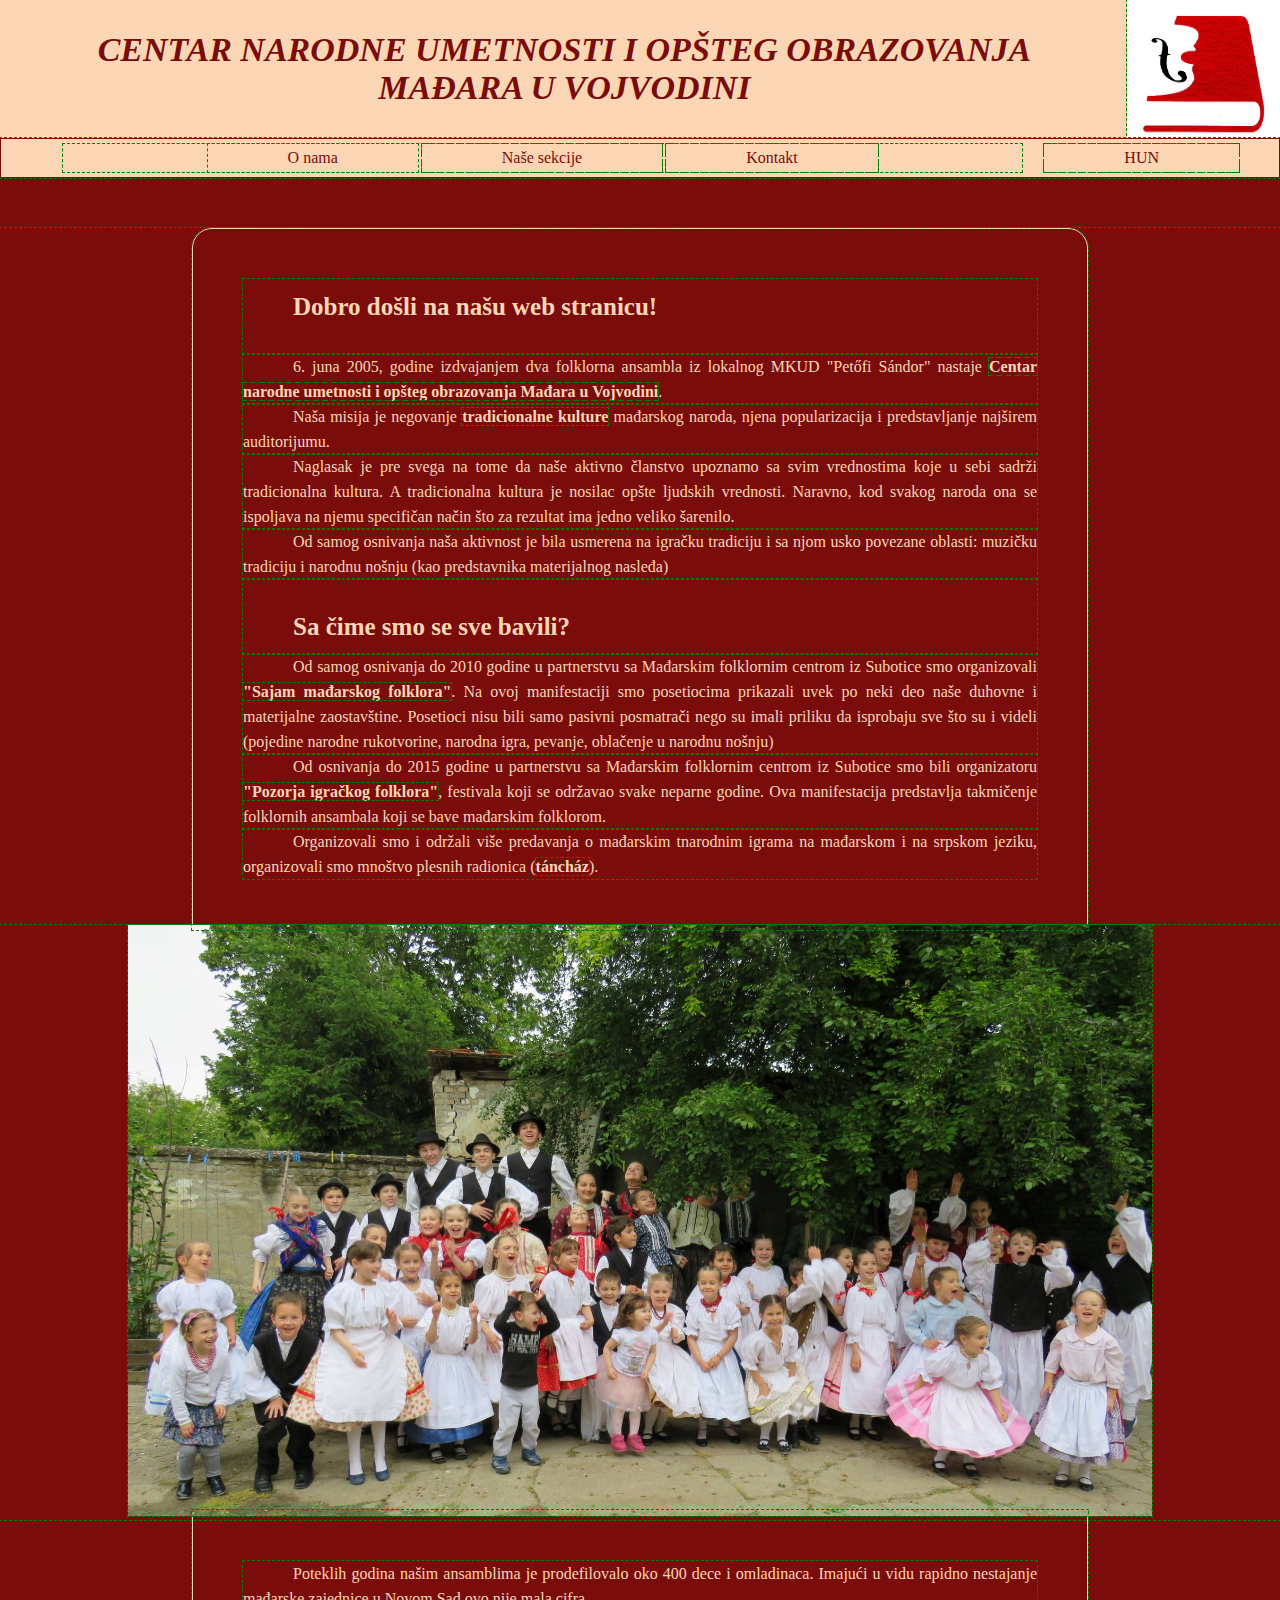
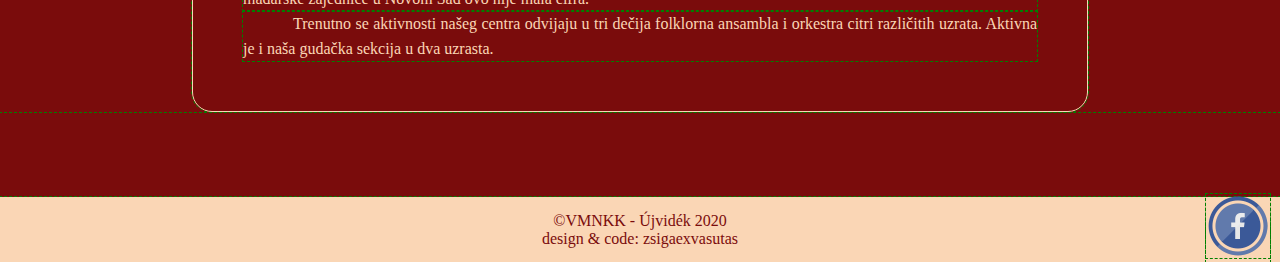
<file: HTML/index.html>
<!DOCTYPE html>
<html lang="sr">
<head>
    <meta charset="UTF-8">
    <meta name="viewport" content="width=device-width, initial-scale=1.0">
    
    <title>VMNKK</title>
    <link rel="stylesheet" href="../CSS/style.css" type="text/css">
    <link rel="icon" href="../Img/vmnkk_logo(2).png" type="image/png">
</head>

<body>
    <header>
        <div id="zaglavlje">
            <h1>CENTAR NARODNE UMETNOSTI I OPŠTEG OBRAZOVANJA MAĐARA U VOJVODINI</h1>
            <div id="logo">
                <img src="../Img/VMNKK_logo.jpg" width="87.5%" height="100%" alt="Logo">
            </div>
        </div>
    </header>

    <nav>
        <div id="meni">
            <ul>
                <li>O nama</li>
                <a href="sekcije.htm"><li>Naše sekcije</li></a>
                <a href="kontakt.html"><li>Kontakt</li></a>
            </ul>
        </div>
        <div id="jezici">
            <ul>
                <a href="HUpocetna.htm"><li>HUN</li></a>
            </ul>
        </div>
    </nav>

   <main>
       <section class="tekst">
           <h2>Dobro došli na našu web stranicu! </h2>
           <p>6. juna 2005, godine izdvajanjem dva folklorna ansambla iz lokalnog MKUD "Petőfi Sándor" nastaje <strong>Centar narodne umetnosti i opšteg obrazovanja Mađara u Vojvodini</strong>.</p>
           <p>Naša misija je negovanje <strong>tradicionalne kulture</strong> mađarskog naroda, njena popularizacija i predstavljanje najširem auditorijumu.</p>
           <p>Naglasak je pre svega na tome da naše aktivno članstvo upoznamo sa svim vrednostima koje u sebi sadrži tradicionalna kultura. A tradicionalna kultura je nosilac opšte ljudskih vrednosti. Naravno, kod svakog naroda ona se ispoljava na njemu specifičan način što za rezultat ima jedno veliko šarenilo.</p>
           <p>Od samog osnivanja naša aktivnost je bila usmerena na igračku tradiciju i sa njom usko povezane oblasti: muzičku tradiciju i narodnu nošnju (kao predstavnika materijalnog nasleđa)</p>
           <h3>Sa čime smo se sve bavili?</h3>
           <p>Od samog osnivanja do 2010 godine u partnerstvu sa Mađarskim folklornim centrom iz Subotice smo organizovali <strong>"Sajam mađarskog folklora"</strong>. Na ovoj manifestaciji smo posetiocima prikazali uvek po neki deo naše duhovne i materijalne zaostavštine. Posetioci nisu bili samo pasivni posmatrači nego su imali priliku da isprobaju sve što su i videli (pojedine narodne rukotvorine, narodna igra, pevanje, oblačenje u narodnu nošnju)</p>
           <p>Od osnivanja do 2015 godine u partnerstvu sa Mađarskim folklornim centrom iz Subotice smo bili organizatoru <strong>"Pozorja igračkog folklora"</strong>, festivala koji se održavao svake neparne godine. Ova manifestacija predstavlja takmičenje folklornih ansambala koji se bave mađarskim folklorom.</p>
           <p>Organizovali smo i održali više predavanja o mađarskim tnarodnim igrama na mađarskom i na srpskom jeziku, organizovali smo mnoštvo plesnih radionica (<strong>táncház</strong>).</p>
       </section>

        <section id="fotografija">
            <img src="../Img/Ewribady.jpg" width="80%" height="80%" alt="Posle nastupa u Bečeju">
        </section>

        <section class="tekst" id="donjiTekst">
           <p>Poteklih godina našim ansamblima je prodefilovalo oko 400 dece i omladinaca. Imajući u vidu rapidno nestajanje mađarske zajednice u Novom Sad ovo nije mala cifra.</p>
           <p>Trenutno se aktivnosti našeg centra odvijaju u tri dečija folklorna ansambla i orkestra citri različitih uzrata. Aktivna je i naša gudačka sekcija u dva uzrasta.</p>
       </section>
   </main>
   
   <footer>
       &copy;VMNKK - Újvidék 2020 <br>
       design & code: zsigaexvasutas
      <a href="https://www.facebook.com/Vajdas%C3%A1gi-Magyar-N%C3%A9pm%C5%B1v%C3%A9szeti-%C3%A9s-K%C3%B6zm%C5%B1vel%C5%91d%C3%A9si-K%C3%B6zpont-%C3%9Ajvid%C3%A9k-1656487981114997"><img src="../Img/iconfinder_Facebook_483484.png" alt="FB"></a> 
   </footer>
</body>
</html>
</file>
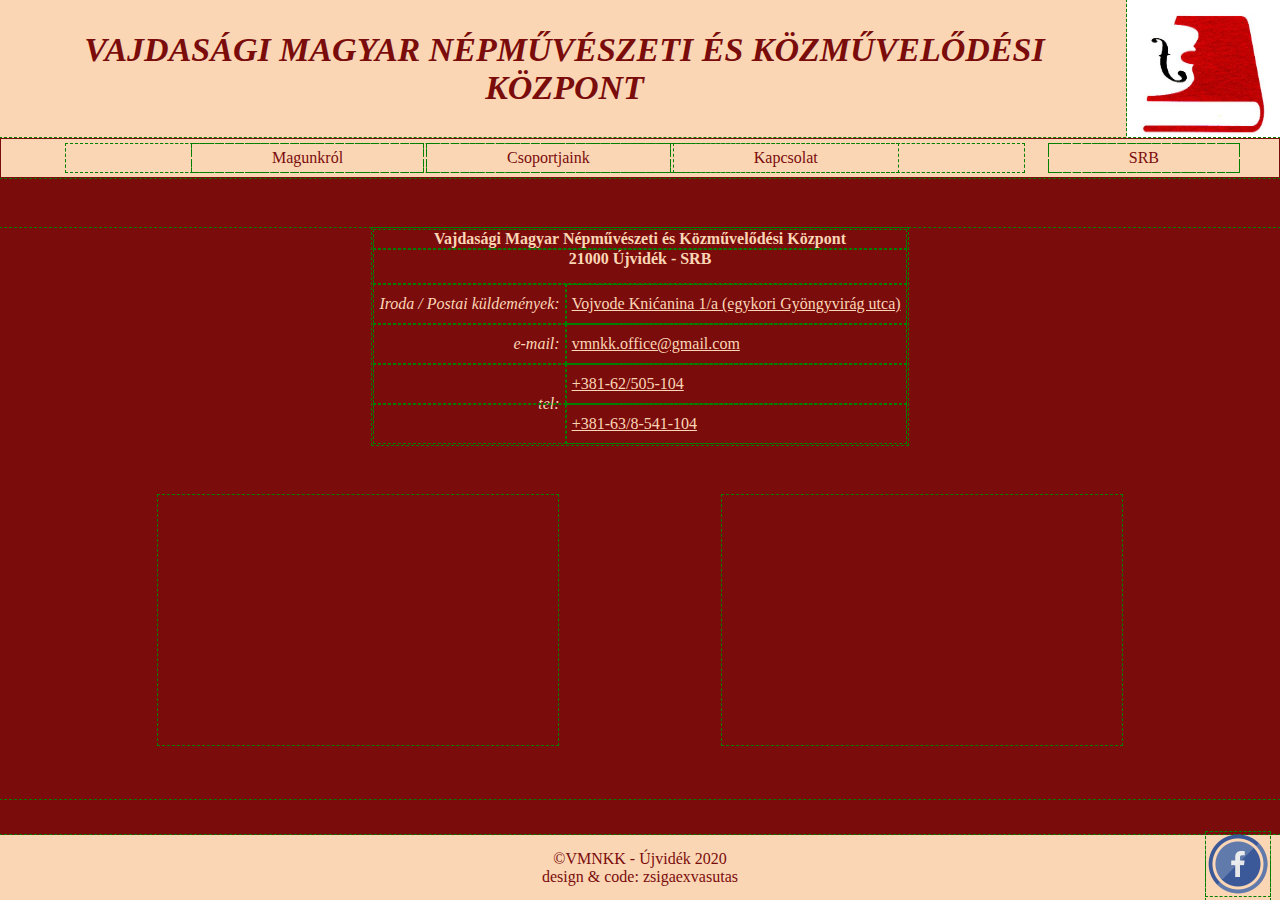
<file: HTML/HUkontakti.html>
<!DOCTYPE html>
<html lang="hu">
<head>
    <meta charset="UTF-8">
    <meta name="viewport" content="width=device-width, initial-scale=1.0">
    <title>VMNKK - kapcsolat</title>

    <link rel="stylesheet" href="../CSS/style.css" type="text/css">
    <link rel="icon" href="../Img/vmnkk_logo(2).png" type="image/png">
</head>
<body>
    <header>
    <div id="zaglavlje">
            <h1>VAJDASÁGI MAGYAR NÉPMŰVÉSZETI ÉS KÖZMŰVELŐDÉSI KÖZPONT</h1>
        <div id="logo">
            <img src="../Img/VMNKK_logo.jpg" width="87.5%" height="100%" alt="Logo">
        </div>
    </div>
    </header>

    <nav>
        <div id="meni">
        <ul>
           <a href="HUpocetna.htm"><li>Magunkról</li></a> 
            <a href="HUsekcije.html"><li>Csoportjaink</li></a>
            <li>Kapcsolat</li>
        </ul>
        </div>
        <div id="jezici">
        <ul>
            <a href="kontakt.html"><li>SRB</li></a>
        </ul>
        </div>
    </nav>
   <main>
    <table>
        <tr><th colspan="2">Vajdasági Magyar Népművészeti és Közművelődési Központ</th></tr>
        <tr><th id="druga" colspan="2">21000 Újvidék - SRB</th></tr>
        <tr><td class="levi">Iroda / Postai küldemények:</td><td class="desni">Vojvode Knićanina 1/a    (egykori Gyöngyvirág utca)</td></tr>
        <tr><td class="levi">e-mail:</td><td class="desni">vmnkk.office@gmail.com</td></tr>
        <tr><td class="levi" rowspan="2">tel:</td><td class="desni">+381-62/505-104</td></tr>
        <tr><td class="desni">+381-63/8-541-104</td></tr>
    </table>

    <iframe src="https://www.google.com/maps/embed?pb=!1m18!1m12!1m3!1d2809.2120475585657!2d19.824163615550074!3d45.24350467909891!2m3!1f0!2f0!3f0!3m2!1i1024!2i768!4f13.1!3m3!1m2!1s0x475b103b7e14c6c9%3A0xc3faed08ff621cce!2sVojvode%20Kni%C4%87anina%201a%2C%20Novi%20Sad!5e0!3m2!1shu!2srs!4v1602237136687!5m2!1shu!2srs" width="400" height="250" frameborder="0" style="border:0;" allowfullscreen="" aria-hidden="false" tabindex="0"></iframe>
   
    <iframe src="https://www.google.com/maps/embed?pb=!1m18!1m12!1m3!1d2809.4517293731506!2d19.8143490155499!3d45.23865737909895!2m3!1f0!2f0!3f0!3m2!1i1024!2i768!4f13.1!3m3!1m2!1s0x475b1025fbaa8b87%3A0xca5d2dd6a0ebd0ff!2sJo%C5%BEefa%20Atile%2016%2C%20Novi%20Sad!5e0!3m2!1shu!2srs!4v1602237185504!5m2!1shu!2srs" width="400" height="250" frameborder="0" style="border:0;" allowfullscreen="" aria-hidden="false" tabindex="0"></iframe>
  
   </main>
   <footer>
    &copy;VMNKK - Újvidék 2020 <br>
    design & code: zsigaexvasutas
   <a href="https://www.facebook.com/Vajdas%C3%A1gi-Magyar-N%C3%A9pm%C5%B1v%C3%A9szeti-%C3%A9s-K%C3%B6zm%C5%B1vel%C5%91d%C3%A9si-K%C3%B6zpont-%C3%9Ajvid%C3%A9k-1656487981114997"><img src="../Img/iconfinder_Facebook_483484.png" alt="FB"></a> 
</footer>
</body>
</html>
</file>
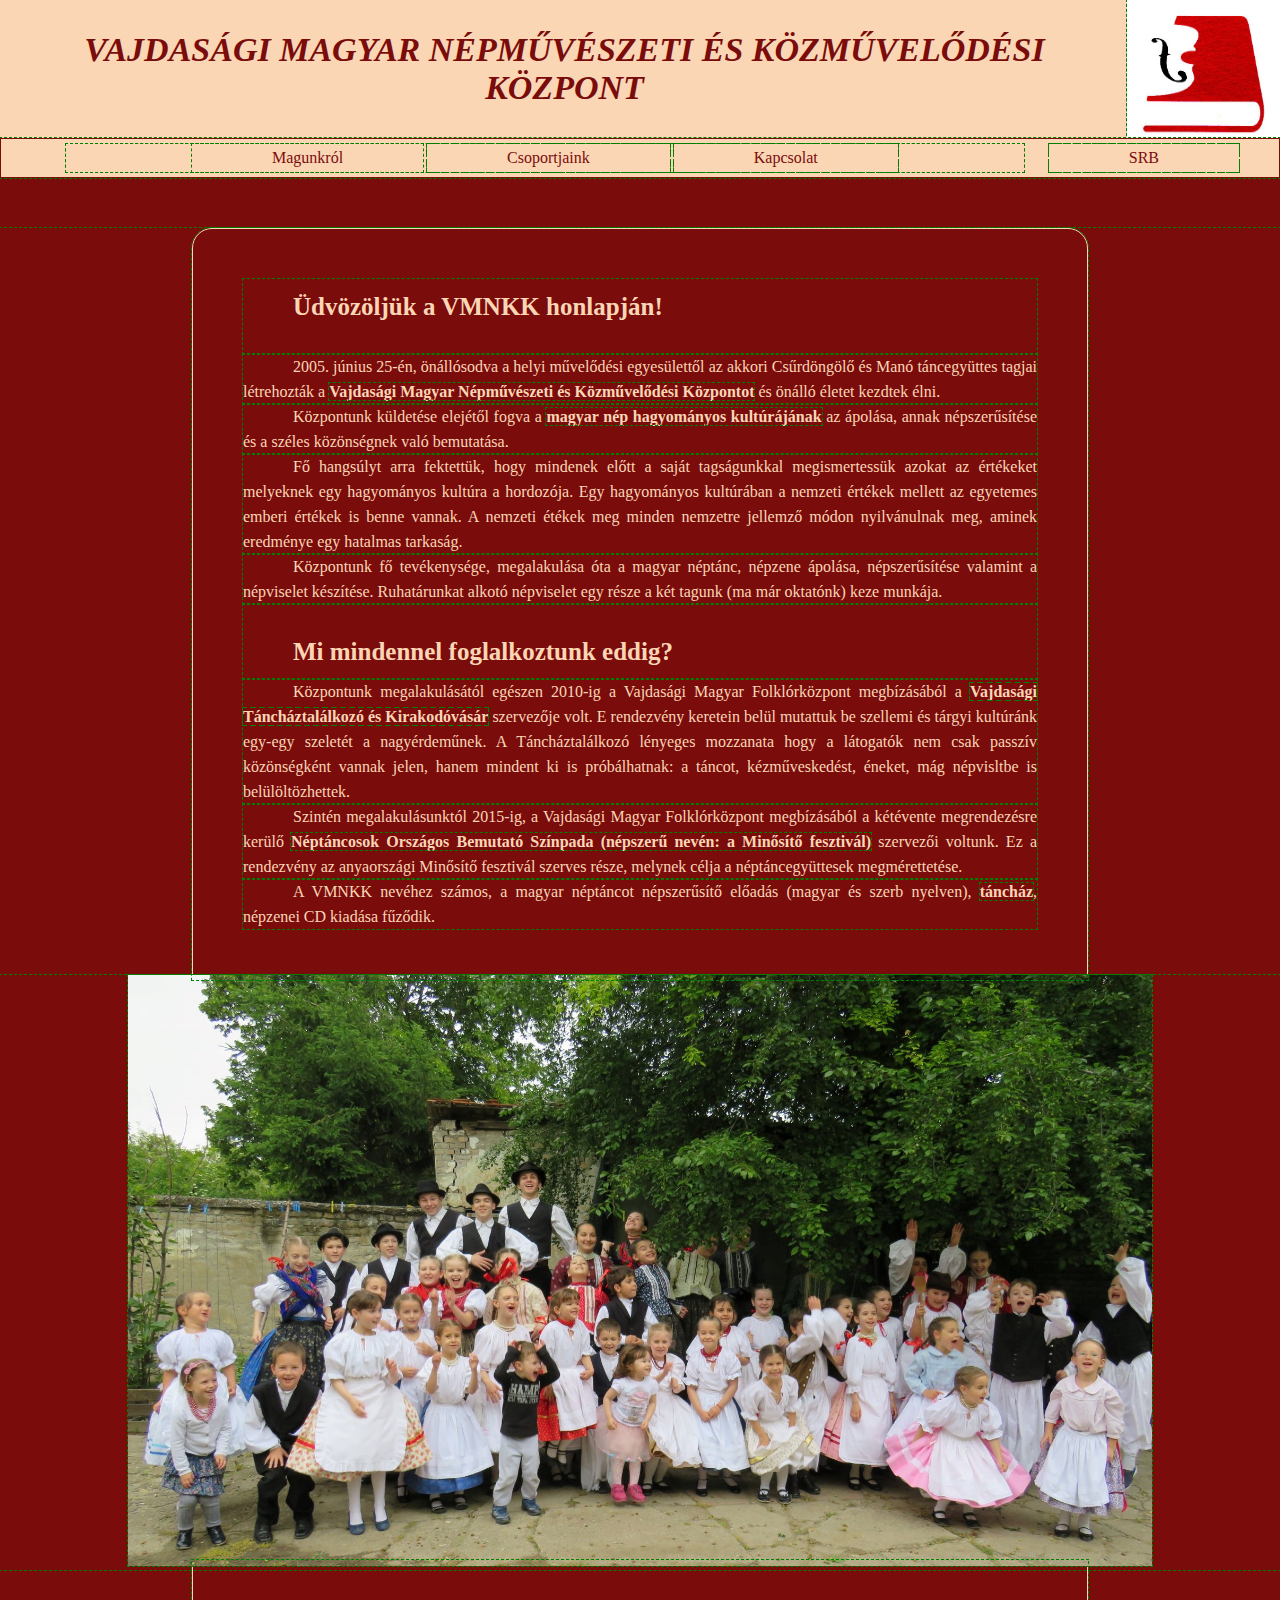
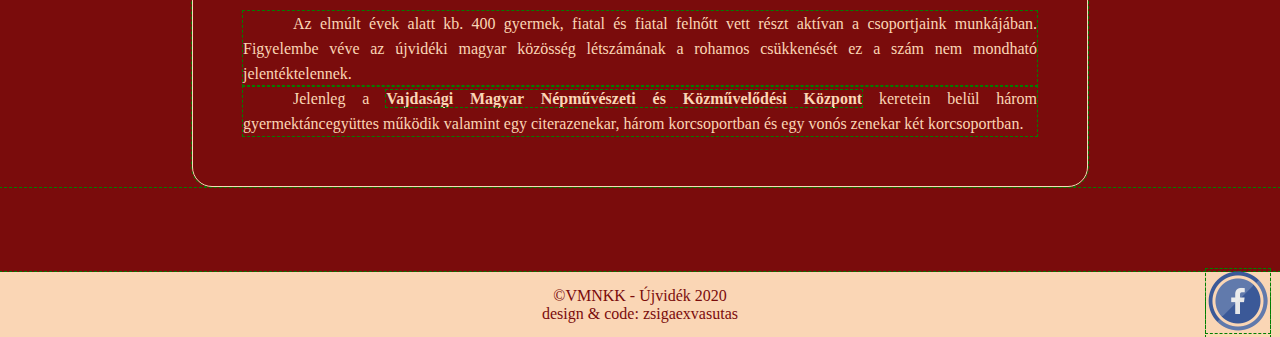
<file: HTML/HUpocetna.htm>
<!DOCTYPE html>
<html lang="hu">
<head>
    <meta charset="UTF-8">
    <meta name="viewport" content="width=device-width, initial-scale=1.0">
    
    <title>VMNKK</title>
    <link rel="stylesheet" href="../CSS/style.css" type="text/css">
    <link rel="icon" href="../Img/vmnkk_logo(2).png" type="image/png">
</head>

<body>
    <header>
        <div id="zaglavlje">
            <h1>VAJDASÁGI MAGYAR NÉPMŰVÉSZETI ÉS KÖZMŰVELŐDÉSI KÖZPONT</h1>
            <div id="logo">
                <img src="../Img/VMNKK_logo.jpg" width="87.5%" height="100%" alt="Logo">
            </div>
        </div>
    </header>

    <nav>
        <div id="meni">
            <ul>
                <li>Magunkról</li>
                <a href="HUsekcije.html"><li>Csoportjaink</li></a>
                <a href="HUkontakti.html"><li>Kapcsolat</li></a>
            </ul>
        </div>
        <div id="jezici">
            <ul>
                <a href="index.html"><li>SRB</li></a>
            </ul>
        </div>
    </nav>

   <main>
       <section class="tekst">
           <h2>Üdvözöljük a VMNKK honlapján! </h2>
           <p>2005. június 25-én, önállósodva a helyi művelődési egyesülettől az akkori Csűrdöngölő és Manó táncegyüttes tagjai létrehozták a <strong> Vajdasági Magyar Népművészeti és Közművelődési Központot</strong> és önálló életet kezdtek élni.</p>
           <p>Központunk küldetése elejétől fogva a <strong>magyar nép hagyományos kultúrájának</strong> az ápolása, annak népszerűsítése és a széles közönségnek való bemutatása.</p>
           <p>Fő hangsúlyt arra fektettük, hogy mindenek előtt a saját tagságunkkal megismertessük azokat az értékeket melyeknek egy hagyományos kultúra a hordozója. Egy hagyományos kultúrában a nemzeti értékek mellett az egyetemes emberi értékek is benne vannak. A nemzeti étékek meg minden nemzetre jellemző módon nyilvánulnak meg, aminek eredménye egy hatalmas tarkaság.</p>
           <p>Központunk fő tevékenysége, megalakulása óta a magyar néptánc, népzene ápolása, népszerűsítése valamint a népviselet készítése. Ruhatárunkat alkotó népviselet egy része a két tagunk (ma már oktatónk) keze munkája.</p>
           <h3>Mi mindennel foglalkoztunk eddig?</h3>
           <p>Központunk megalakulásától egészen 2010-ig a Vajdasági Magyar Folklórközpont megbízásából a <strong>Vajdasági Táncháztalálkozó és Kirakodóvásár</strong> szervezője volt. E rendezvény keretein belül mutattuk be szellemi és tárgyi kultúránk egy-egy szeletét a nagyérdeműnek. A Táncháztalálkozó lényeges mozzanata hogy a látogatók nem csak passzív közönségként vannak jelen, hanem mindent ki is próbálhatnak: a táncot, kézműveskedést, éneket, mág népvisltbe is belülöltözhettek.</p>
            <p>Szintén megalakulásunktól 2015-ig, a Vajdasági Magyar Folklórközpont megbízásából a kétévente megrendezésre kerülő <strong>Néptáncosok Országos Bemutató Színpada (népszerű nevén: a Minősítő fesztivál)</strong> szervezői voltunk. Ez a rendezvény az anyaországi Minősítő fesztivál szerves része, melynek célja a néptáncegyüttesek megmérettetése.</p>
           <p>A VMNKK nevéhez számos, a magyar néptáncot népszerűsítő előadás (magyar és szerb nyelven), <strong>táncház</strong>, népzenei CD kiadása fűződik.</p>
       </section>
        <section id="fotografija">
            <img src="../Img/Ewribady.jpg" width="80%" height="80%" alt="Az óbecsei fellépés után">
        </section>
        <section class="tekst" id="donjiTekst">
            <p>Az elmúlt évek alatt kb. 400 gyermek, fiatal és fiatal felnőtt vett részt aktívan a csoportjaink munkájában. Figyelembe véve az újvidéki magyar közösség létszámának a rohamos csükkenését ez a szám nem mondható jelentéktelennek.</p>   
            <p>Jelenleg a <strong>Vajdasági Magyar Népművészeti és Közművelődési Központ</strong> keretein belül három gyermektáncegyüttes működik valamint egy citerazenekar, három korcsoportban és egy vonós zenekar két korcsoportban.</p>
        
       </section>
   </main>
   
   <footer>
    &copy;VMNKK - Újvidék 2020 <br>
    design & code: zsigaexvasutas
   <a href="https://www.facebook.com/Vajdas%C3%A1gi-Magyar-N%C3%A9pm%C5%B1v%C3%A9szeti-%C3%A9s-K%C3%B6zm%C5%B1vel%C5%91d%C3%A9si-K%C3%B6zpont-%C3%9Ajvid%C3%A9k-1656487981114997"><img src="../Img/iconfinder_Facebook_483484.png" alt="FB"></a> 
</footer>
</body>
</html>
</file>
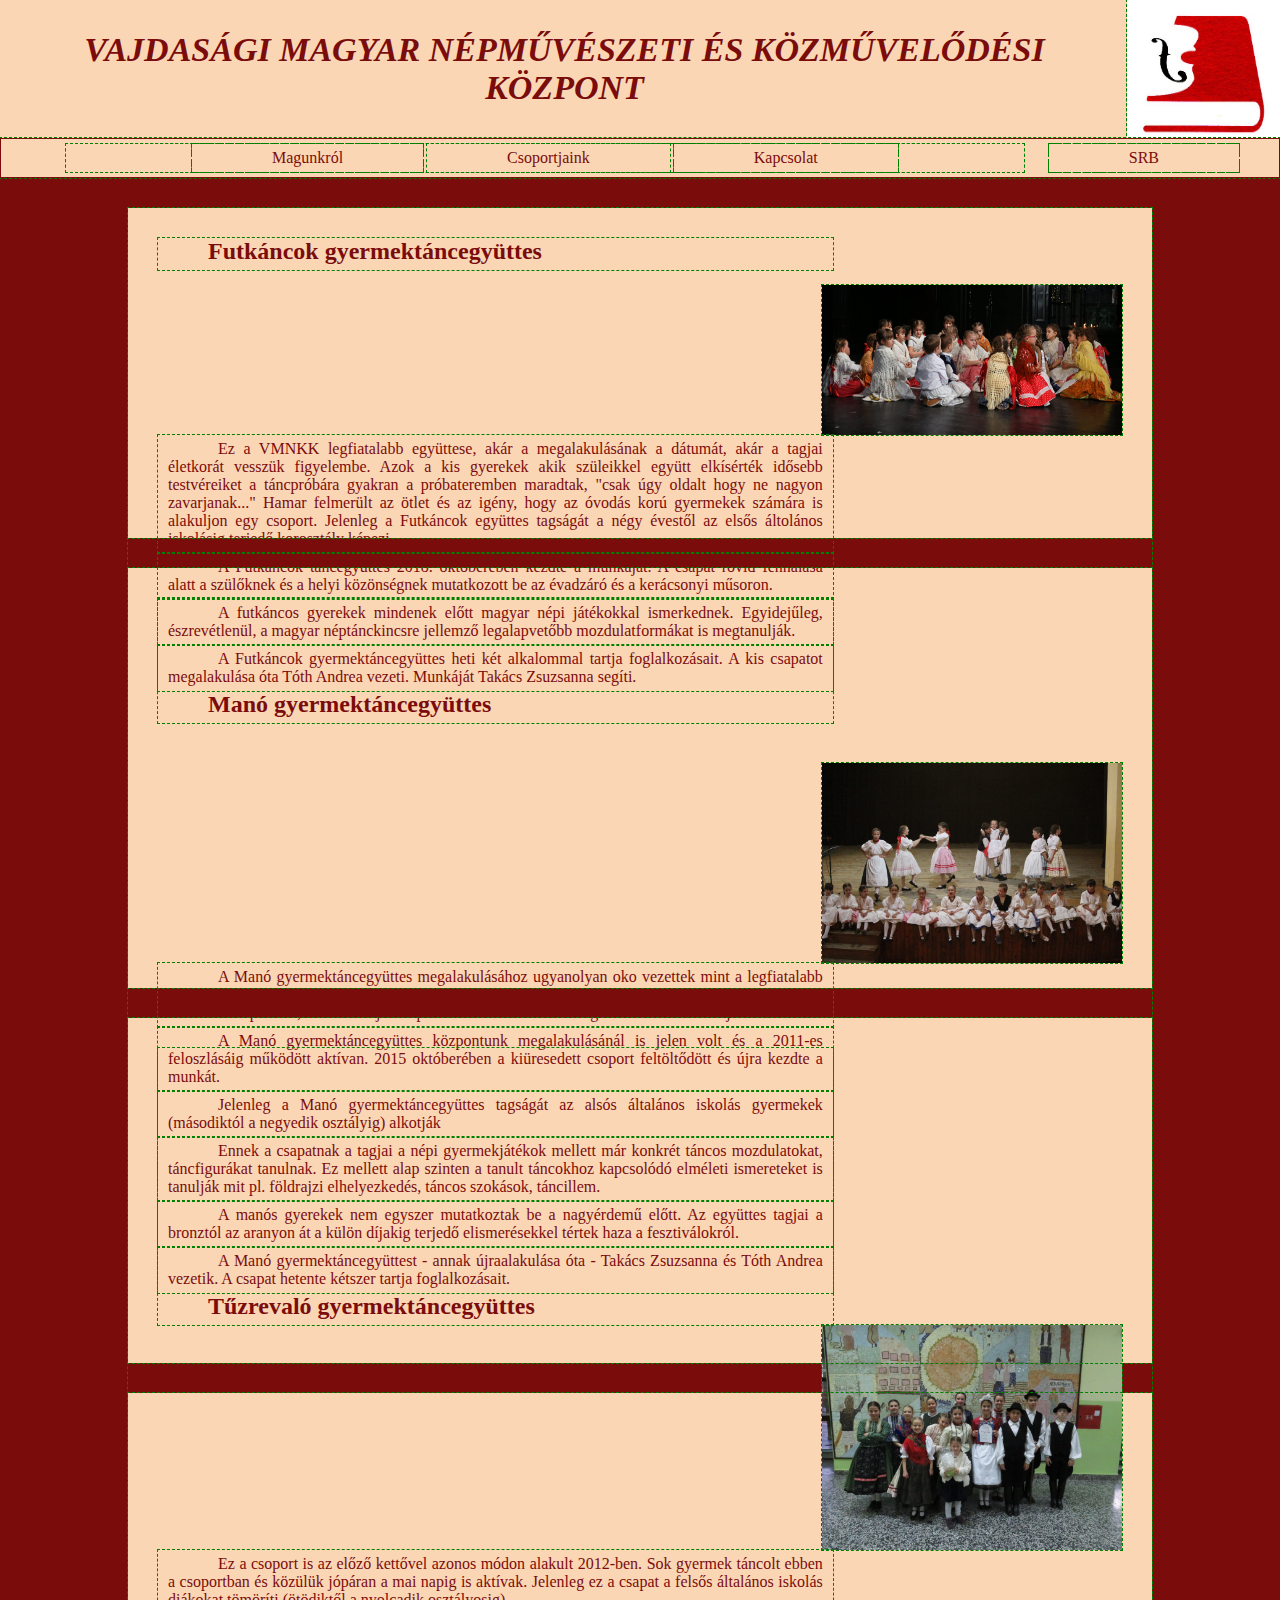
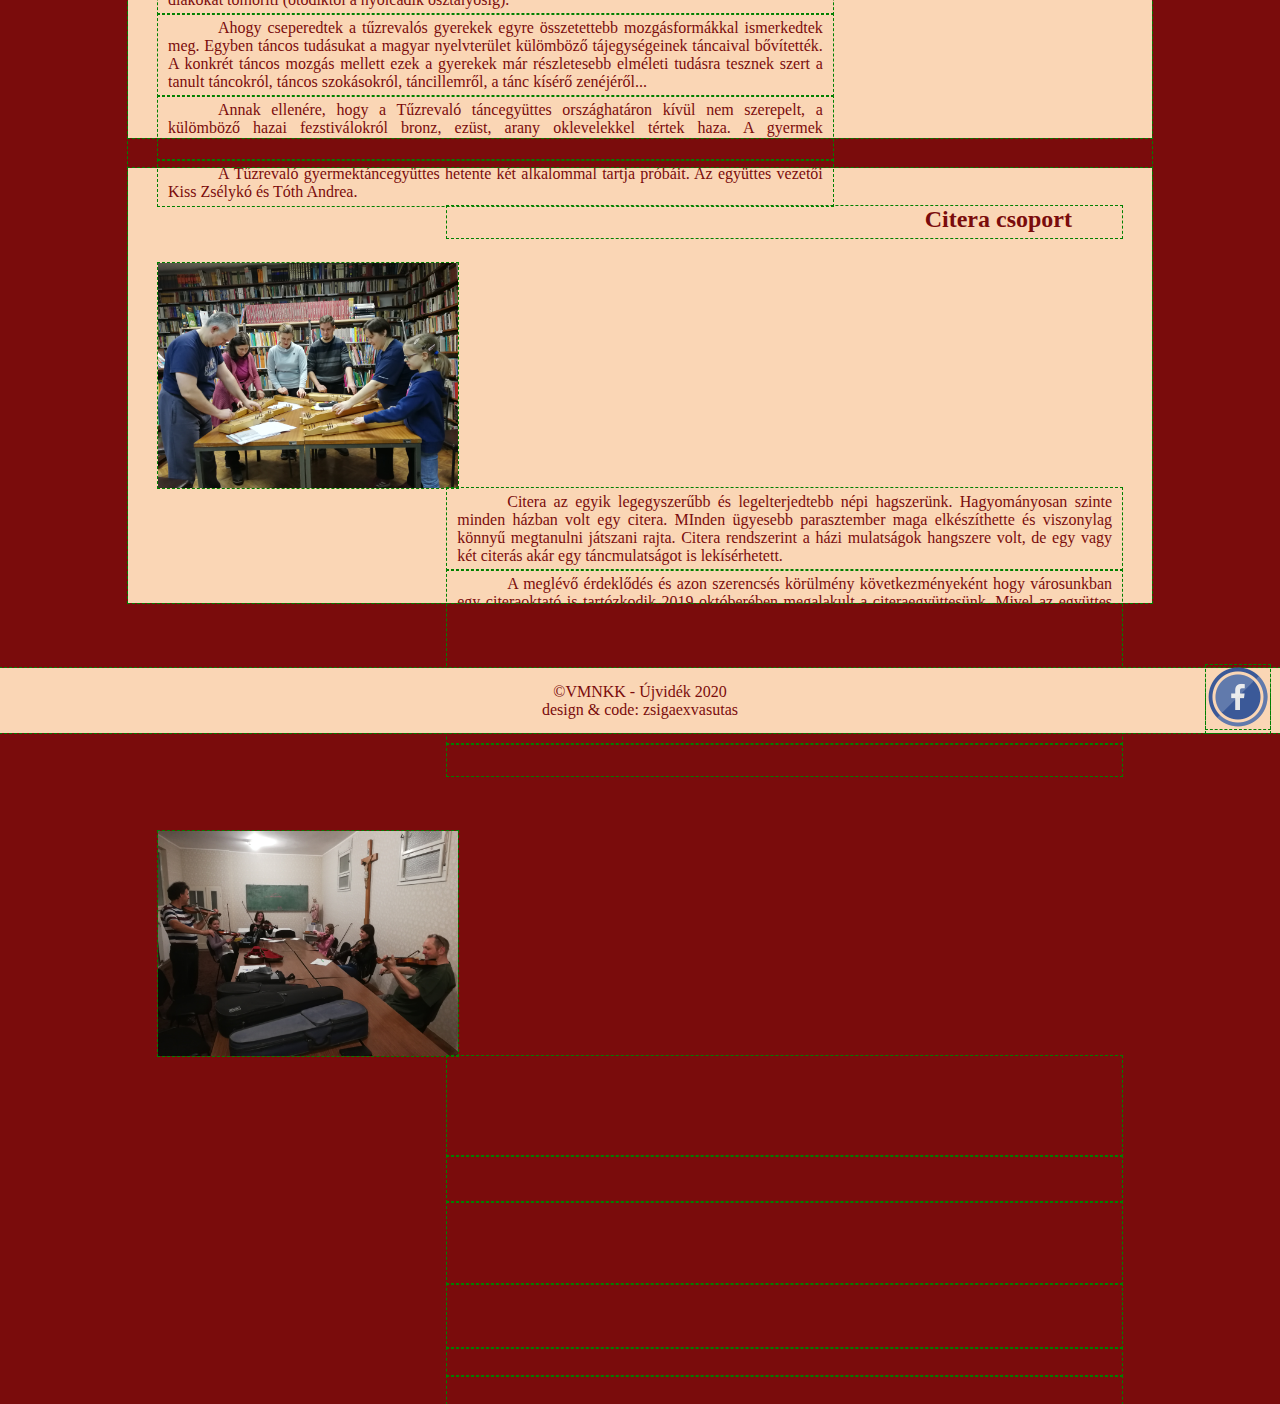
<file: HTML/HUsekcije.html>
<!DOCTYPE html>
<html lang="hu">
<head>
    <meta charset="UTF-8">
    <meta name="viewport" content="width=device-width, initial-scale=1.0">
    
    <title>VMNKK - Csoportjaink</title>
    <link rel="stylesheet" href="../CSS/style.css" type="text/css">
    <link rel="icon" href="../Img/vmnkk_logo(2).png" type="image/png">
</head>

<body>
    <header>
        <div id="zaglavlje">
            <h1>VAJDASÁGI MAGYAR NÉPMŰVÉSZETI ÉS KÖZMŰVELŐDÉSI KÖZPONT</h1>
            <div id="logo">
                <img src="../Img/VMNKK_logo.jpg" width="87.5%" height="100%" alt="Logo">
            </div>
        </div>
    </header>

    <nav>
        <div id="meni">
            <ul>
                <a href="HUpocetna.htm"><li>Magunkról</li></a> 
                <li>Csoportjaink</li>
                <a href="HUkontakti.html"><li>Kapcsolat</li></a>
            </ul>
        </div>
        <div id="jezici">
            <ul>
                <a href="sekcije.htm"><li>SRB</li></a>
            </ul>
        </div>
    </nav>

    <main id="sekcije">

    <article class="igraci pr">
        <h2>Futkáncok gyermektáncegyüttes</h2>
            <img width="300px" height="150px" src="../Img/Futkáncok.jpg" alt="Futkáncok gyermektáncegyüttes">
        <p>Ez a VMNKK legfiatalabb együttese, akár a megalakulásának a dátumát, akár a tagjai életkorát vesszük figyelembe. Azok a kis gyerekek akik szüleikkel együtt elkísérték idősebb testvéreiket a táncpróbára gyakran a próbateremben maradtak, "csak úgy oldalt hogy ne nagyon zavarjanak..." Hamar felmerült az ötlet és az igény, hogy az óvodás korú gyermekek számára is alakuljon egy csoport. Jelenleg a Futkáncok együttes tagságát a négy évestől az elsős áltolános iskolásig terjedő korosztály képezi.</p>
        <p>A Futkáncok táncegyüttes 2018. októberében kezdte a munkáját. A csapat rövid fennálása alatt a szülőknek és a helyi közönségnek mutatkozott be az évadzáró és a kerácsonyi műsoron.</p>
        <p>A futkáncos gyerekek mindenek előtt magyar népi játékokkal ismerkednek. Egyidejűleg, észrevétlenül, a magyar néptánckincsre jellemző legalapvetőbb mozdulatformákat is megtanulják.</p>
        <p>A Futkáncok gyermektáncegyüttes heti két alkalommal tartja foglalkozásait. A kis csapatot megalakulása óta Tóth Andrea vezeti. Munkáját Takács Zsuzsanna segíti.</p>
    </article>

    <article class="igraci dr">
        <h2>Manó gyermektáncegyüttes</h2>
            <img width="300px" height="200px" src="../Img/Manó.jpg" alt="Manó gyermektáncegyüttes">
        <p>A Manó gyermektáncegyüttes megalakulásához ugyanolyan oko vezettek mint a legfiatalabb csapatnál. Központunkban kialakult szokás szerint a felcseperedő gyerekek idővel nem kerülnek át az "idősebb csoportba", hanem a saját csapatukkal nőnek tovább amíg tart a táncos karrierjük.</p>
        <p>A Manó gyermektáncegyüttes központunk megalakulásánál is jelen volt és a 2011-es feloszlásáig működött aktívan. 2015 októberében a kiüresedett csoport feltöltődött és újra kezdte a munkát.</p>
        <p>Jelenleg a Manó gyermektáncegyüttes tagságát az alsós általános iskolás gyermekek (másodiktól a negyedik osztályig) alkotják</p>
        <p>Ennek a csapatnak a tagjai a népi gyermekjátékok mellett már konkrét táncos mozdulatokat, táncfigurákat tanulnak. Ez mellett alap szinten a tanult táncokhoz kapcsolódó elméleti ismereteket is tanulják mit pl. földrajzi elhelyezkedés, táncos szokások, táncillem.</p>
        <p>A manós gyerekek nem egyszer mutatkoztak be a nagyérdemű előtt. Az együttes tagjai a bronztól az aranyon át a külön díjakig terjedő elismerésekkel tértek haza a fesztiválokról.</p>
        <p>A Manó gyermektáncegyüttest - annak újraalakulása óta - Takács Zsuzsanna és Tóth Andrea vezetik. A csapat hetente kétszer tartja foglalkozásait.</p>
    </article>

    <article class="igraci tr">
        <h2>Tűzrevaló gyermektáncegyüttes</h2>
            <img width="300px" height="225px" src="../Img/Tüzrevalo.jpg" alt="Tűzrevaló gyermektáncegyüttes">
        <p>Ez a csoport is az előző kettővel azonos módon alakult 2012-ben. Sok gyermek táncolt ebben a csoportban és közülük jópáran a mai napig is aktívak. Jelenleg ez a csapat a felsős általános iskolás diákokat tömöríti (ötödiktől a nyolcadik osztályosig).</p>
        <p>Ahogy cseperedtek a tűzrevalós gyerekek egyre összetettebb mozgásformákkal ismerkedtek meg. Egyben táncos tudásukat a magyar nyelvterület külömböző tájegységeinek táncaival bővítették. A konkrét táncos mozgás mellett ezek a gyerekek már részletesebb elméleti tudásra tesznek szert a tanult táncokról, táncos szokásokról, táncillemről, a tánc kísérő zenéjéről...</p>        
        <p>Annak ellenére, hogy a Tűzrevaló táncegyüttes országhatáron kívül nem szerepelt, a külömböző hazai fezstiválokról bronz, ezüst, arany oklevelekkel tértek haza. A gyermek szólótáncversenyen több ízben ezüst és arany okleveleket érdemeltek ki a tűzrevalós táncosok.</p>
        <p>A Tűzrevaló gyermektáncegyüttes hetente két alkalommal tartja próbáit. Az együttes vezetői Kiss Zsélykó és Tóth Andrea.</p>
    </article>

    <article class="muzicari ce">
        <h2>Citera csoport</h2>
            <img width="300px" height="225px" src="../Img/Citera.jpg" alt="Citeracsoport">
        <p>Citera az egyik legegyszerűbb és legelterjedtebb népi hagszerünk. Hagyományosan szinte minden házban volt egy citera. MInden ügyesebb parasztember maga elkészíthette és viszonylag könnyű megtanulni játszani rajta. Citera rendszerint a házi mulatságok hangszere volt, de egy vagy két citerás akár egy táncmulatságot is lekísérhetett.</p>
        <p>A meglévő érdeklődés és azon szerencsés körülmény következményeként hogy városunkban egy citeraoktató is tartózkodik 2019 októberében megalakult a citeraegyüttesünk. Mivel az együttes jelenlegi tagjai a legkülönbözőbb korosztályokat képviselik a munka három korcsoportra bontva folyik. Pillanatnyilag minden koroszály heti egy alkalommal próbál. Az a szándékunk, hogy a próbák számát heti kettőre növeljük.</p>
        <p>Szándékunk szerint idővel a citeraegyüttesünk képes lesz a tánccsoportjaink egyes koreográfiáinak kíséretét is ellátni.</p>
        <p>A citeracsoport vezetője Ördög Lóránt Kisoroszról.</p>
    </article>

    <article class="muzicari pe">
        <h2>Vonós csoport</h2>
            <img width="300px" height="225px" src="../Img/Vonosok.jpg" alt="Vonós csoport">
        <p>Hagyományos zenei kultúránkban a legelterjedtebb hangszercsoport a vonósok, jelesül a hegedű, brácsa és a bőgő (pl. a tekerőlant is vonós hangszer, de csak szórványosan elterjedt). A hagyományos vonós banda felállása hegyedű-brácsa-bőgő azzal hohy a hegedűk és a brácsák száma variálhat. A vonós hangszereket rendszerint a cimbalom, klarinét, prímtambura, vagy akár a duda is egészíti ki.</p>
        <p>A vonós hanszereken való muzsikáláshoz sok ügyesség, jó hallás és rengeteg gyakorlás szükséges.</p>
        <p>A magyar népzenei hagyományban parasztbandákat és cigányzenekarokat külömböztethetünk meg. Az előbbiek alkalomadtán vették kezükbe a hangszert és az ő játékstílusuk egyszerűbb. A cigányzenekarokban javarészt cigány muzsikusok játszottak és a muzsikálás jelentette a megélhetésüket. Ezek játéktechnikája sokkal kifinomultabb, az előadásmódjuk virtuóz.</p>
        <p>Központuk keretein belül 2014-ben alakult vonós csoport, de a következő évben fel is oszlott. 2020 elején a vonós csoport újraalakult és pillanatnyilag két korcsoportban működik heti egy próbával. Szándékunk, hogy a próbák számát heti kettőre növeljük.</p>
        <p>Hosszú távon tervezzük, hogy a csapat be tudja vállalni táncegyütteseink zenei kíséretét.</p>
        <p>Vonós csoportunk vezetője Szabó András.</p>
    </article>
    </main>

    <footer>
        &copy;VMNKK - Újvidék 2020 <br>
        design & code: zsigaexvasutas
       <a href="https://www.facebook.com/Vajdas%C3%A1gi-Magyar-N%C3%A9pm%C5%B1v%C3%A9szeti-%C3%A9s-K%C3%B6zm%C5%B1vel%C5%91d%C3%A9si-K%C3%B6zpont-%C3%9Ajvid%C3%A9k-1656487981114997"><img src="../Img/iconfinder_Facebook_483484.png" alt="FB"></a> 
    </footer>
 </body>
 </html>
</file>
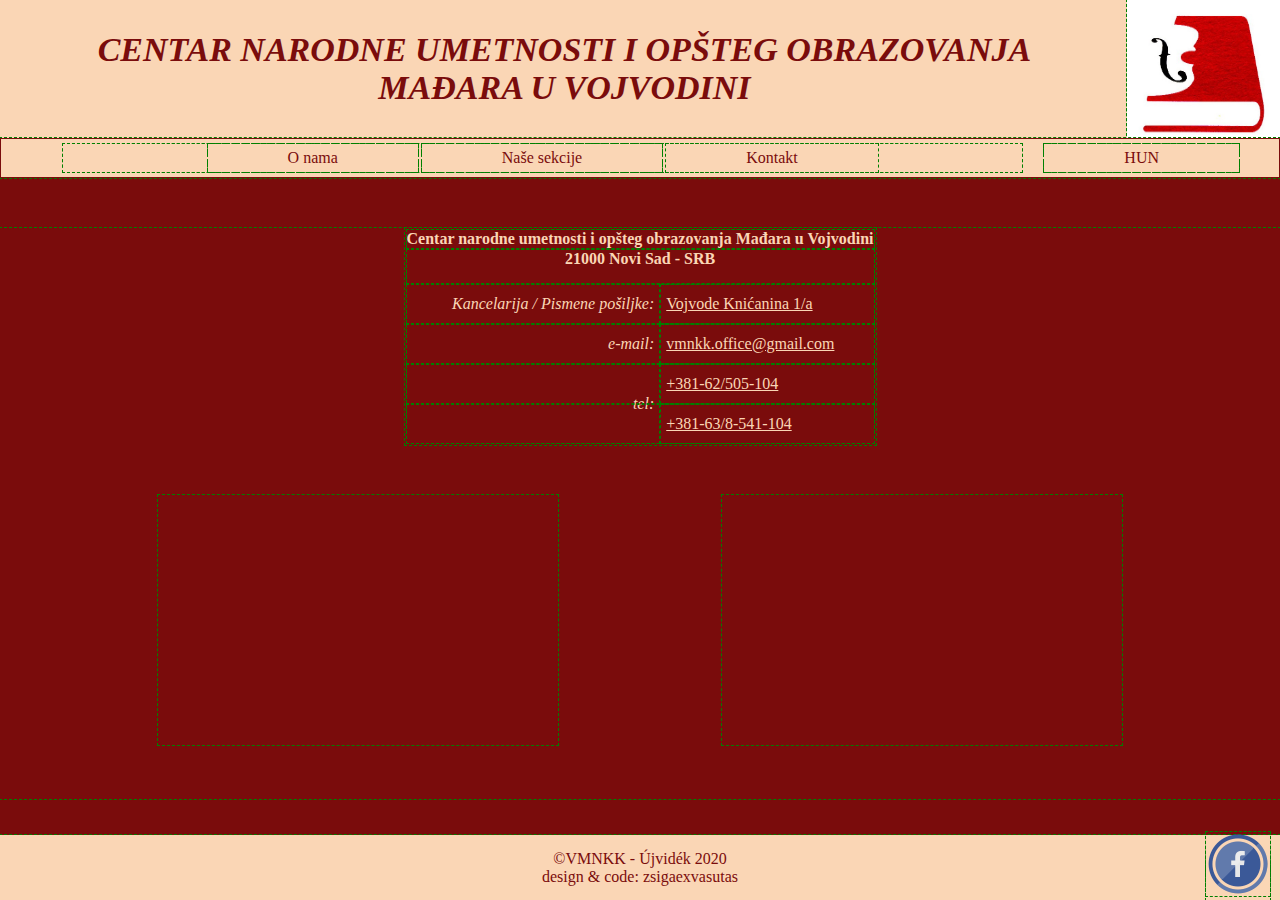
<file: HTML/kontakt.html>
<!DOCTYPE html>
<html lang="sr">
<head>
    <meta charset="UTF-8">
    <meta name="viewport" content="width=device-width, initial-scale=1.0">
    
    <title>VMNKK - kontakt</title>
    <link rel="stylesheet" href="../CSS/style.css" type="text/css">
    <link rel="icon" href="../Img/vmnkk_logo(2).png" type="image/png">
</head>

<body>
    <header>
        <div id="zaglavlje">
            <h1>CENTAR NARODNE UMETNOSTI I OPŠTEG OBRAZOVANJA MAĐARA U VOJVODINI</h1>
            <div id="logo">
                <img src="../Img/VMNKK_logo.jpg" width="87.5%" height="100%" alt="Logo">
            </div>
        </div>
    </header>

    <nav>
        <div id="meni">
            <ul>
                <a href="index.html"><li>O nama</li></a> 
                <a href="sekcije.htm"><li>Naše sekcije</li></a>
                <li>Kontakt</li>
            </ul>
        </div>
        <div id="jezici">
            <ul>
                <a href="HUkontakti.html"><li>HUN</li></a>
            </ul>
        </div>
    </nav>

    <main>
        <table>
            <tr><th colspan="2">Centar narodne umetnosti i opšteg obrazovanja Mađara u Vojvodini</th></tr>
            <tr><th id="druga" colspan="2">21000 Novi Sad - SRB</th></tr>
            <tr><td class="levi">Kancelarija / Pismene pošiljke:</td><td class="desni">Vojvode Knićanina 1/a</td></tr>
            <tr><td class="levi">e-mail:</td><td class="desni">vmnkk.office@gmail.com</td></tr>
            <tr><td class="levi" rowspan="2">tel:</td><td class="desni">+381-62/505-104</td></tr>
            <tr><td class="desni">+381-63/8-541-104</td></tr>
        </table>

        <iframe src="https://www.google.com/maps/embed?pb=!1m18!1m12!1m3!1d2809.2120475585657!2d19.824163615550074!3d45.24350467909891!2m3!1f0!2f0!3f0!3m2!1i1024!2i768!4f13.1!3m3!1m2!1s0x475b103b7e14c6c9%3A0xc3faed08ff621cce!2sVojvode%20Kni%C4%87anina%201a%2C%20Novi%20Sad!5e0!3m2!1shu!2srs!4v1602237136687!5m2!1shu!2srs" width="400" height="250" frameborder="0" style="border:0;" allowfullscreen="" aria-hidden="false" tabindex="0"></iframe>
   
        <iframe src="https://www.google.com/maps/embed?pb=!1m18!1m12!1m3!1d2809.4517293731506!2d19.8143490155499!3d45.23865737909895!2m3!1f0!2f0!3f0!3m2!1i1024!2i768!4f13.1!3m3!1m2!1s0x475b1025fbaa8b87%3A0xca5d2dd6a0ebd0ff!2sJo%C5%BEefa%20Atile%2016%2C%20Novi%20Sad!5e0!3m2!1shu!2srs!4v1602237185504!5m2!1shu!2srs" width="400" height="250" frameborder="0" style="border:0;" allowfullscreen="" aria-hidden="false" tabindex="0"></iframe>
    </main>
    
   <footer>
    &copy;VMNKK - Újvidék 2020 <br>
    design & code: zsigaexvasutas
   <a href="https://www.facebook.com/Vajdas%C3%A1gi-Magyar-N%C3%A9pm%C5%B1v%C3%A9szeti-%C3%A9s-K%C3%B6zm%C5%B1vel%C5%91d%C3%A9si-K%C3%B6zpont-%C3%9Ajvid%C3%A9k-1656487981114997"><img src="../Img/iconfinder_Facebook_483484.png" alt="FB"></a> 
</footer>
</body>
</html>
</file>
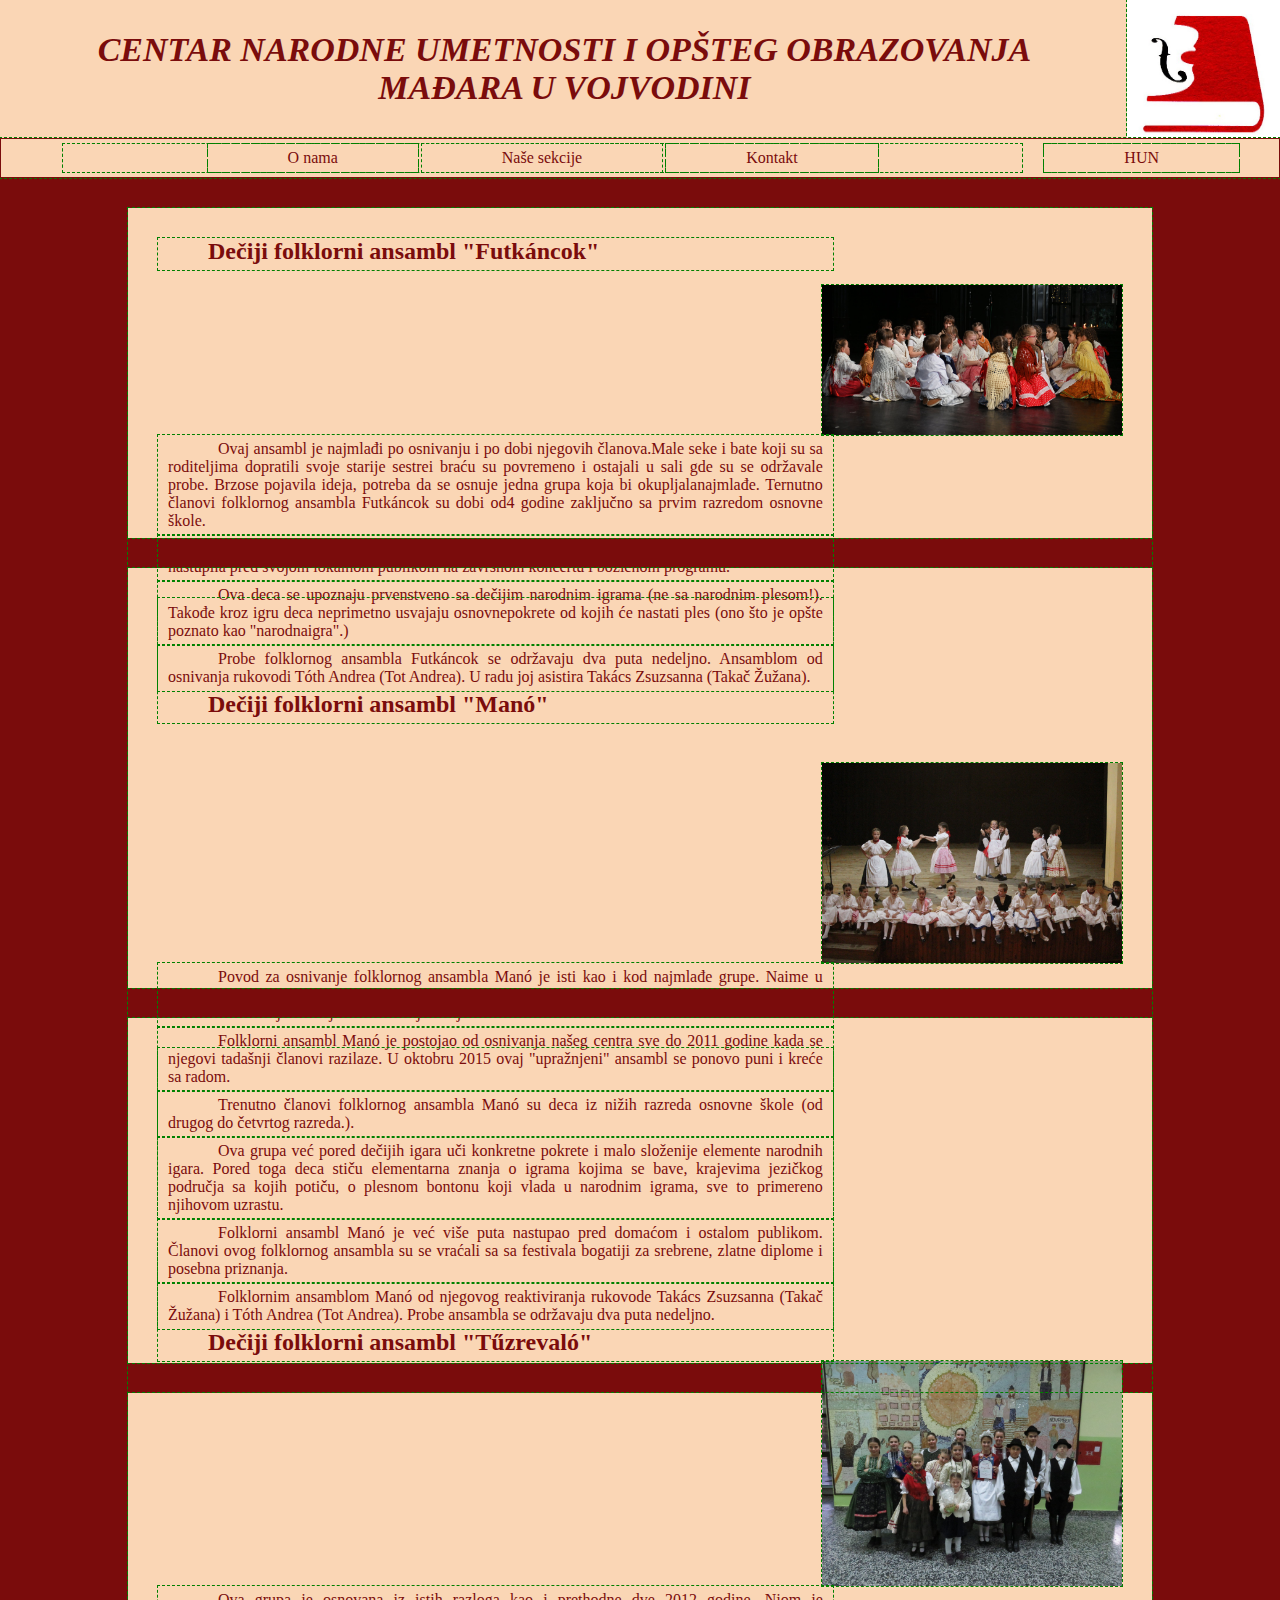
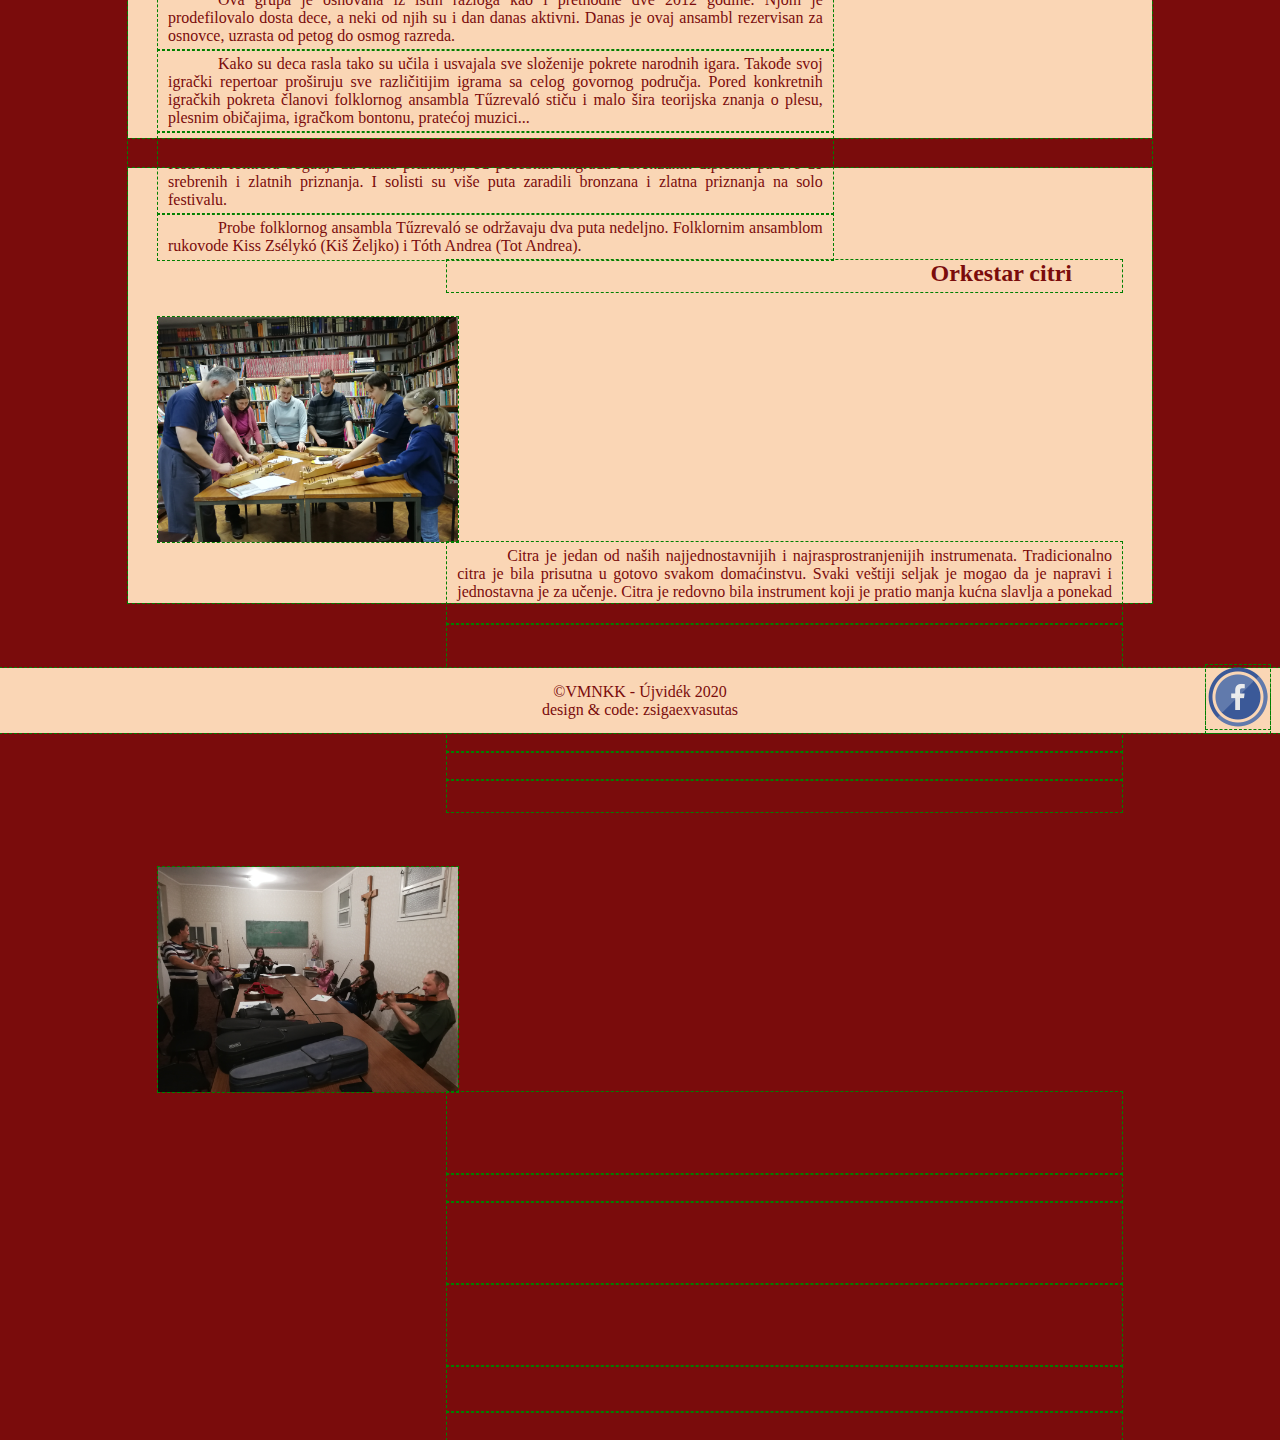
<file: HTML/sekcije.htm>
<!DOCTYPE html>
<html lang="sr">
<head>
    <meta charset="UTF-8">
    <meta name="viewport" content="width=device-width, initial-scale=1.0">
    
    <title>VMNKK - sekcije</title>
    <link rel="stylesheet" href="../CSS/style.css" type="text/css">
    <link rel="icon" href="../Img/vmnkk_logo(2).png" type="image/png">
</head>

<body>
    <header>
        <div id="zaglavlje">
            <h1>CENTAR NARODNE UMETNOSTI I OPŠTEG OBRAZOVANJA MAĐARA U VOJVODINI</h1>
            <div id="logo">
                <img src="../Img/VMNKK_logo.jpg" width="87.5%" height="100%" alt="Logo">
            </div>
        </div>
    </header>

    <nav>
        <div id="meni">
            <ul>
                <a href="index.html"><li>O nama</li></a> 
                <li>Naše sekcije</li>
                <a href="kontakt.html"><li>Kontakt</li></a>
            </ul>
        </div>
        <div id="jezici">
            <ul>
                <a href="HUsekcije.html"><li>HUN</li></a>
            </ul>
        </div>
    </nav>

    <main id="sekcije">
        <article class="igraci pr">
            <h2>Dečiji folklorni ansambl "Futkáncok"</h2>
                <img width="300px" height="150px" src="../Img/Futkáncok.jpg" alt="Folk. ansambl Futkáncok">
            <p>Ovaj ansambl je najmlađi po osnivanju i po dobi njegovih članova.Male   seke i bate koji su sa roditeljima dopratili svoje starije sestrei braću su  povremeno i ostajali u sali gde su se održavale probe. Brzose pojavila  ideja, potreba da se osnuje jedna grupa koja bi okupljalanajmlađe. Ternutno     članovi folklornog ansambla Futkáncok su dobi od4 godine zaključno sa prvim    razredom osnovne škole.</p>
            <p>Grupa je osnovana oktobra 2018 godine. Za ovo kratko vreme svog postojanja grupa je nastupila pred svojom lokalnom publikom na završnom koncertu i božićnom programu.</p>
            <p>Ova deca se upoznaju prvenstveno sa dečijim narodnim igrama (ne sa  narodnim plesom!). Takođe kroz igru deca neprimetno usvajaju osnovnepokrete  od kojih će nastati ples (ono što je opšte poznato kao "narodnaigra".)</p>
            <p>Probe folklornog ansambla Futkáncok se održavaju dva puta nedeljno. Ansamblom od osnivanja rukovodi Tóth Andrea (Tot Andrea). U radu joj    asistira Takács Zsuzsanna (Takač Žužana).</p>
        </article>

        <article class="igraci dr">
            <h2>Dečiji folklorni ansambl "Manó"</h2>
                <img width="300px" height="200px" src="../Img/Manó.jpg" alt="Folk. ansambl Manó">
            <p>Povod za osnivanje folklornog ansambla Manó je isti kao i kod najmlađe grupe. Naime u našem centru je običaj da deca vremenom ne prelaze u "stariju" grupu nego rastu sa svojim ansamblom i svojim vršnjacima do kraja karijere.</p>
            <p>Folklorni ansambl Manó je postojao od osnivanja našeg centra sve do 2011 godine kada se njegovi tadašnji članovi razilaze. U oktobru 2015 ovaj "upražnjeni" ansambl se ponovo puni i kreće sa radom.</p>
            <p>Trenutno članovi folklornog ansambla Manó su deca iz nižih razreda osnovne škole (od drugog do četvrtog razreda.).</p>
            <p>Ova grupa već pored dečijih igara uči konkretne pokrete i malo složenije elemente narodnih igara. Pored toga deca stiču elementarna znanja o igrama kojima se bave, krajevima jezičkog područja sa kojih potiču, o plesnom bontonu koji vlada u narodnim igrama, sve to primereno njihovom uzrastu.</p>
            <p>Folklorni ansambl Manó je već više puta nastupao pred domaćom i ostalom publikom. Članovi ovog folklornog ansambla su se vraćali sa sa festivala bogatiji za srebrene, zlatne diplome i posebna priznanja.</p>
            <p>Folklornim ansamblom Manó od njegovog reaktiviranja rukovode Takács Zsuzsanna (Takač Žužana) i Tóth Andrea (Tot Andrea). Probe ansambla se održavaju dva puta nedeljno.</p>
        </article>

        <article class="igraci tr">
            <h2>Dečiji folklorni ansambl "Tűzrevaló"</h2>
                <img width="300px" height="225px" src="../Img/Tüzrevalo.jpg" alt="Folk. ansambl Tűzrevaló">
            <p>Ova grupa je osnovana iz istih razloga kao i prethodne dve 2012 godine. Njom je prodefilovalo dosta dece, a neki od njih su i dan danas aktivni. Danas je ovaj ansambl rezervisan za osnovce, uzrasta od petog do osmog razreda.</p>
            <p> Kako su deca rasla tako su učila i usvajala sve složenije pokrete narodnih igara. Takođe svoj igrački repertoar proširuju sve različitijim igrama sa celog govornog područja. Pored konkretnih igračkih pokreta članovi folklornog ansambla Tűzrevaló stiču i malo šira teorijska znanja o plesu, plesnim običajima, igračkom bontonu, pratećoj muzici...</p>
            <p>Iako folklorni ansambl Tűzrevaló nije nastupao izvan granica njegovi članovi su se vraćali sa festivala folklora bogatiji za razna priznanja, od posebnih nagrada i bronzanih diploma pa sve do srebrenih i zlatnih priznanja. I solisti su više puta zaradili bronzana i zlatna priznanja na solo festivalu.</p>
            <p>Probe folklornog ansambla Tűzrevaló se održavaju dva puta nedeljno. Folklornim ansamblom rukovode Kiss Zsélykó (Kiš Željko) i Tóth Andrea (Tot Andrea).</p>
        </article>

        <article class="muzicari ce">
            <h2>Orkestar citri</h2>
                <img width="300px" height="225px" src="../Img/Citera.jpg" alt="Orkestar citri">
            <p>Citra je jedan od naših najjednostavnijih i najrasprostranjenijih instrumenata. Tradicionalno citra je bila prisutna u gotovo svakom domaćinstvu. Svaki veštiji seljak je mogao da je napravi i jednostavna je za učenje. Citra je redovno bila instrument koji je pratio manja kućna slavlja a ponekad su jedan ili dva citraša opslužili i manje igranke.</p>
            <p>Kao rezultat iskazanog interesovanja i srećne okolnosti da je u našem gradu prisutna osoba kvalifikovana da podučava citru u oktobru 2019 godine je osnovan ovaj orkestar. Pošto je trenutno članstvo najrazličitije životne dobi, rad orkestra je organizovan u tri starosne grupe. Svaka grupa za sada ima probu jednom nedeljno. Namera nam je da se broj proba poveća na dva puta nedeljno.</p>
            <p>Želja nam je da orkestar citri vremenom bude u stanju da muzički isprati pojedine koreografije naših folklornih ansambala.</p>
            <p>Orkestrom citri rukovodi Ördög Lóránt (Erdeg Lorant) iz Ruskog sela.</p>
        </article>

        <article class="muzicari pe">
            <h2>Gudačka sekcija</h2>
                <img width="300px" height="225px" src="../Img/Vonosok.jpg" alt="Gudačka sekcija">
            <p>Najzastupljenija grupa instrumenata u našoj muzičkoj tradiciji su gudački instrumenti, i to: violina, viola i bas (npr. i njenjere - eng. hurdy-gurdy - su gudački instrumen, ali je samo sporadično zastupljen). Tradicionalna postavka gudačkog orkestra je violina-kontra-bas stim da broj violina i kontri varira. Gudačke orkestre često dopunjuju i cimbalom, klarinet, gajde, prim tamburica.</p>
            <p>Sviranje na gudačkim instrumentima zahteva dosta veštine, dobar sluh i jako puno vežbanja.</p>
            <p>U muzičkoj tradiciji mađarskog naroda razlikuju se seljački orkestri i ciganski orkestri. Ovi prvi su povremeno uzimali instrumente u ruke i njihovo izvođenje i tehnika su jednostavniji. U tzv. ciganskim orkestrima su svirali pretežno cigani i muziciranje je predstavljalo njihov jedini izvor prihoda. Njihova tehnika je prefinjena i izvođenje je virtuozno.</p>
            <p>U okviru našeg centra 2014 godine je prvi put krenula sa radom gudačka sekcija ali se ista naredne godine ugasila. Početkom 2020 godine gudači su ponovo počeli sa radom u dve starosne grupe. Njihove preobe se održavaju jedan put nedeljno. Namera nam je da se broj proba poveća na dva puta nedeljno.</p>
            <p>Želja nam je da orkestar citri vremenom bude u stanju da muzički isprati pojedine koreografije naših folklornih ansambala.</p>
            <p>Gudačkim orkestrom rukovodi Szabó András (Sabo Andraš).</p>
        </article>
    </main>

    <footer>
        &copy;VMNKK - Újvidék 2020 <br>
        design & code: zsigaexvasutas
       <a href="https://www.facebook.com/Vajdas%C3%A1gi-Magyar-N%C3%A9pm%C5%B1v%C3%A9szeti-%C3%A9s-K%C3%B6zm%C5%B1vel%C5%91d%C3%A9si-K%C3%B6zpont-%C3%9Ajvid%C3%A9k-1656487981114997"><img src="../Img/iconfinder_Facebook_483484.png" alt="FB"></a> 
    </footer>
 </body>
 </html>
</file>
<file: CSS/style.css>
*{
    box-sizing: border-box;
    margin: 0px;
    padding: 0px;
    font-family: Georgia, 'Times New Roman', Times, serif;
    outline: 1px dashed green;
}

body{
    background-color:rgb(122, 12, 12) ;
    position: relative;
    min-height: 100vh;
    padding-bottom: 100px;
}

/*Stilizovanje zaglavlja i menija*/
#zaglavlje{
    /*height: 150px;*/
    background-color: rgb(250, 214, 181);
}

h1{
    font-size: 34px;
    color: rgb(122, 12, 12);
    width: 88.2%;
    display: inline-block;
    vertical-align: top;
    font-style: italic;
    padding: 31px 50px;
    text-align: center;
}

#logo{
    width: 175px;
    height: 150px;
    display: inline-block;
    position: absolute;
    top: 0px;
    right: -22px;
}

nav{
    position: sticky;
    z-index: 10;
    top: -2px;
    list-style: none;
    text-align: left;
    display: inline-block;
    width: 100%;
    padding: 5px 40px;
    background-color: rgb(250, 214, 181);
    color: rgb(122, 12, 12);
    border: solid 1px rgb(122, 12, 12);
}

#meni{
    display: inline-block;
    width: 80%;
}

li{
    display: inline-block;
    padding: 5px 80px;
}

#jezici{
    display: inline;
    float: right;
}

a{
   text-decoration: none;
   color: inherit;
}
nav a:hover{
    cursor: pointer;
    color: rgb(250, 214, 181);
    background-color: rgb(122, 12, 12);
    transition: all 0.4s;
}

nav{
    text-align: center;
}


/*Stilizovanje "tela" stranice*/
main{
    text-align: center;
    width: 100%;
}

#fotografija{
   display: block;
}

.tekst{
    text-align: justify;
    width: 70%;
    background-color:rgb(122, 12, 12);
    color:   rgb(250, 214, 181);
    text-indent: 50px;
    line-height: 25px;
    border: 1px solid rgb(250, 214, 181);
    border-radius: 20px 20px 0px 0px;
    margin: auto;
    margin-top: 50px;
    margin-bottom: -5px;
    padding: 50px;
}

#donjiTekst{
    margin-top: -10px;
    margin-bottom: 50px;
    border-radius: 0px 0px 20px 20px;
}

.tekst h2{
    font-size: 25px;
    padding: 15px 0px 35px 0px;
}

.tekst h3{
    font-size: 25px;
    padding: 35px 0px 15px 0px;
}


/*Stilizovanje footera*/
footer{
    width: 100%;
    height: 30px;
    background-color:rgb(250, 214, 181);
    color:rgb(122, 12, 12);
    text-align: center;
    padding: 15px 0px 50px;
    bottom: 0px;
    position: absolute;
}

footer > a{
    position: absolute;
    right: 10px;
    bottom: 0px;
}
footer > a:hover{
    cursor: pointer;
    transform: scale(1.1);
    transition: all 0.4s;
}

table{
    margin: auto;
    margin-top: 50px;
    color:rgb(250, 214, 181);
}

td{
    padding: 10px 5px;
}

#druga{
    padding-bottom: 15px;
}

.levi{
   text-align: right;
   font-style: italic;
}

.desni{
    text-align: left;
    text-decoration: underline;
}

iframe{
    margin: 50px 80px;
}


/*Stilizovanje stranice "sekcije"*/
#sekcije{
    width: 80%;
    margin: auto;
}

article{
    /*position: relative;
    z-index: 1;*/
    width: 100%;
    padding: 30px;
    margin: 30px 0px;
    background-color:rgb(250, 214, 181);
    color:rgb(122, 12, 12);
}

article h2{
    width: 70%;
    padding-bottom: 5px;
}

article p{
    width: 70%;
    float: left;
    text-align: justify;
    text-indent: 50px;
    padding: 5px 10px;
}

.igraci h2{
    text-align: left;
    text-indent: 50px;
}

.igraci img{
    float: right;
}

.muzicari h2{
    float: right;
    text-align: right;
    padding-right: 50px;
}

.muzicari img{
    float: left;
    vertical-align: middle;
}

.muzicari p{
    float: right;
}

/*Pošto imam fotografije različitih formata, i dužina teksta po jednom polju "article" varira pribegao sam ovom rešenju određivanja visine pojedinačno za svaki element.*/

.pr{
 height: 330px;   
}

.dr{
    height: 420px;
}

.tr{
    height: 345px;
}

.ce{
    height: 345px;
}

.pe{
    height: 435px;
}

.pr img{
    margin-top: 15px;
}

.dr img{
    margin-top: 40px;
}

.ce img{
    margin-top: 25px;
}

.pe img{
    margin-top: 55px;
}
</file>
